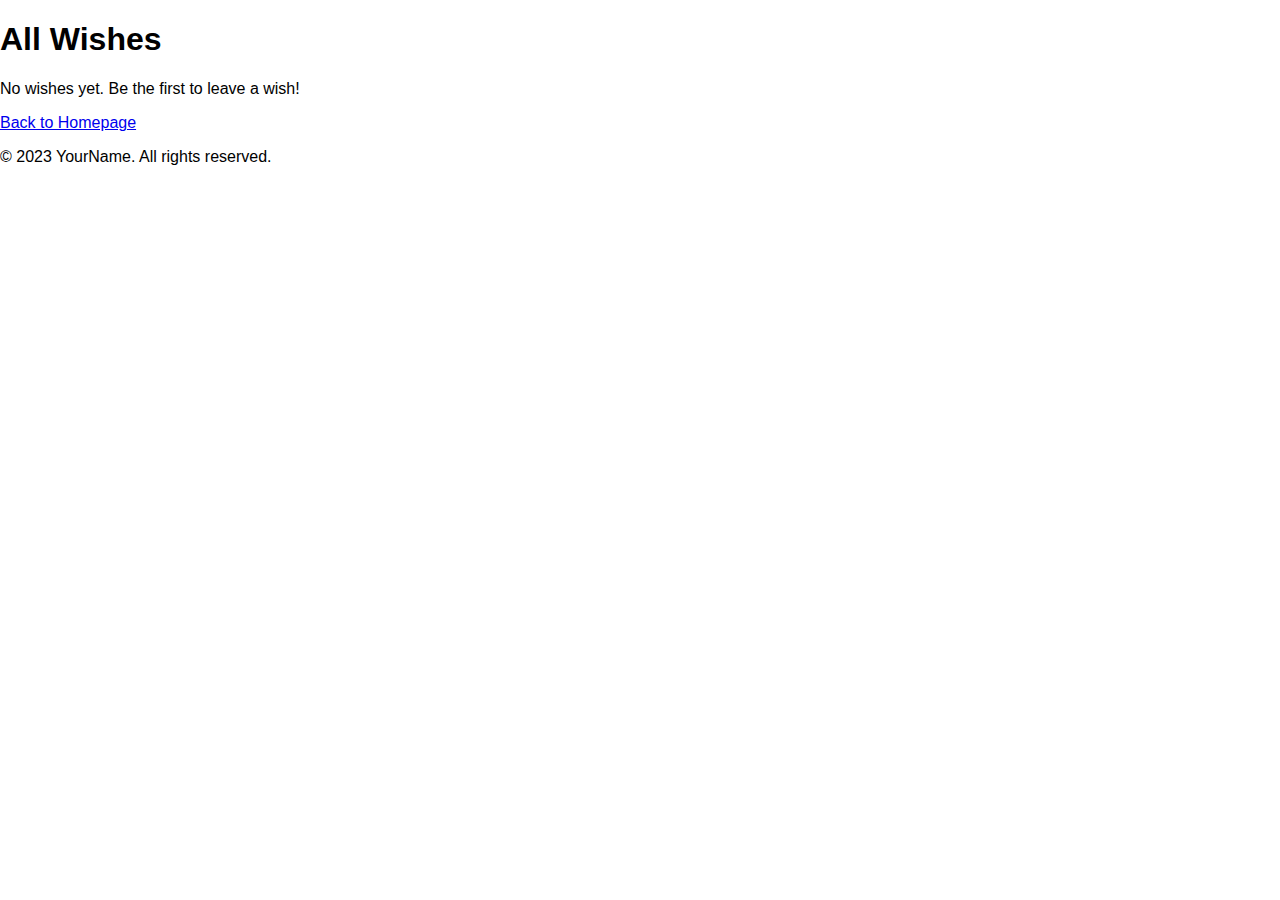
<file: wishes.html>
<!DOCTYPE html>
<html>
<head>
  <meta charset="UTF-8">
  <title>All Wishes</title>
  <link rel="stylesheet" href="styles.css">
</head>
<body>
  <header>
    <h1>All Wishes</h1>
  </header>

  <section id="all-wishes">
    <div id="wish-list">
      <!-- Wishes will be dynamically added here using JavaScript -->
    </div>
  </section>

  <a href="index.html" class="back-link">Back to Homepage</a>

  <footer>
    <p>&copy; 2023 YourName. All rights reserved.</p>
  </footer>

  <script>
    // JavaScript code to retrieve and display all wishes
    const wishList = document.getElementById('wish-list');
    let wishes = JSON.parse(localStorage.getItem('wishes'));

    if (!wishes) {
      wishes = [];
    }

    function displayWishes() {
      wishList.innerHTML = '';

      if (wishes.length > 0) {
        wishes.forEach((wish) => {
          const wishCard = document.createElement('div');
          wishCard.classList.add('wish');
          const wishContent = `<p><strong>${wish.name}:</strong> ${wish.message}</p>`;
          if (wish.pictureURL) {
            wishCard.innerHTML = `${wishContent}<br><img src="${wish.pictureURL}" alt="Wish Picture">`;
          } else {
            wishCard.innerHTML = wishContent;
          }
          wishList.appendChild(wishCard);
        });
      } else {
        const noWishesMessage = document.createElement('p');
        noWishesMessage.textContent = 'No wishes yet. Be the first to leave a wish!';
        wishList.appendChild(noWishesMessage);
      }
    }

    displayWishes();
  </script>
</body>
</html>
</file>
<file: styles.css>
body {
    font-family: Arial, sans-serif;
    margin: 0;
    padding: 0;
}

.container {
    display: flex;
    width: 100%;
    height: 100vh;
}

.left-side {
    flex: 1;
    padding: 20px;
    background-color: #f5f5f5;
    border-right: 1px solid #ccc;
}

.left-side iframe {
    width: 100%;
    height: 100%;
}

.right-side {
    flex: 1;
    padding: 20px;
    background-color: #fff;
    overflow: auto;
}

table {
    width: 100%;
    border-collapse: collapse;
}

th, td {
    padding: 8px;
    text-align: left;
    border-bottom: 1px solid #ddd;
}

th {
    background-color: #f2f2f2;
}
</file>
